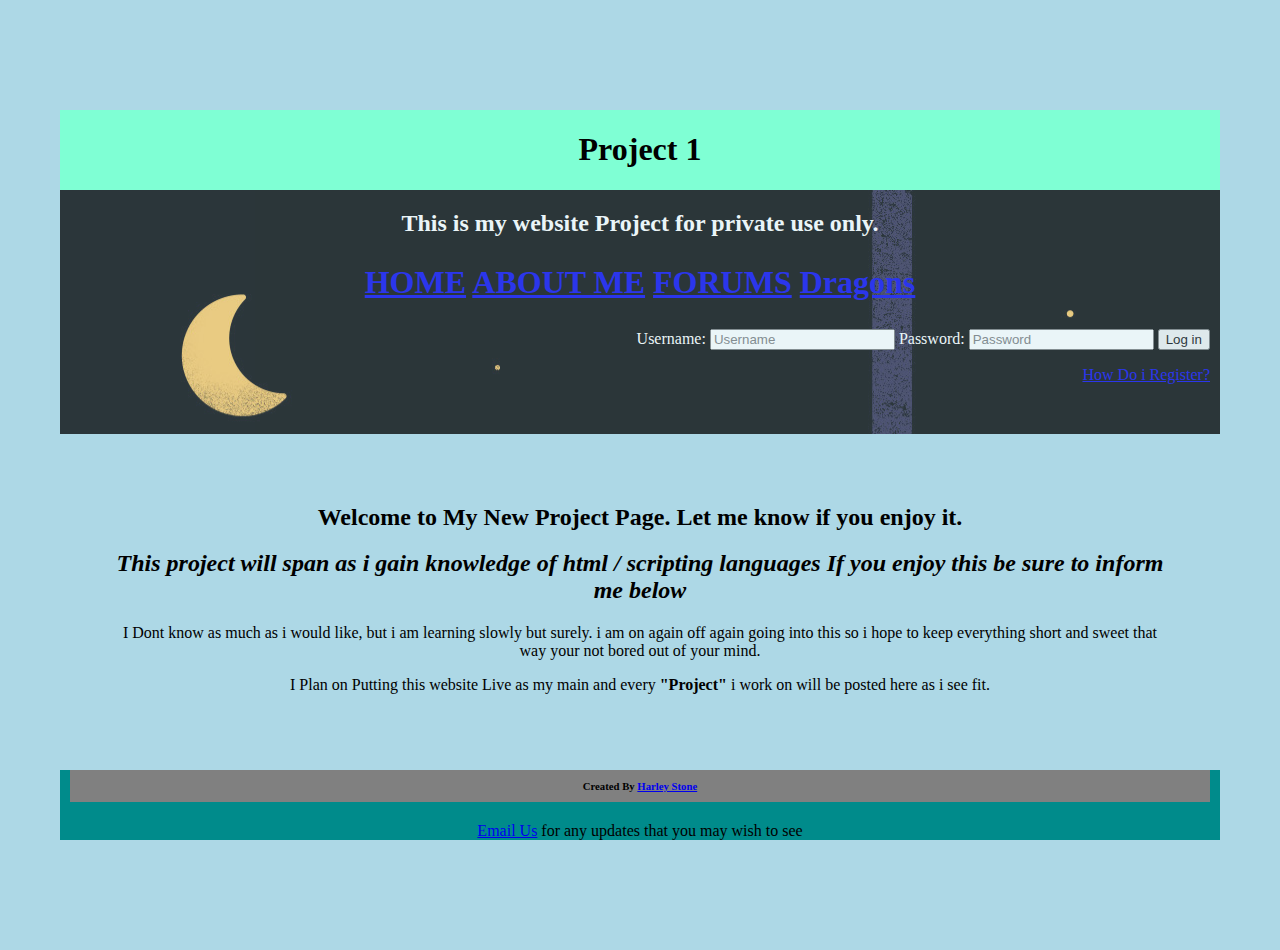
<file: index.html>
<html>
        <head>

                <div id="Project1" class="a">
                    <h1>Project 1</h1>
                </div>
                <div id="Header2">
                        <h2>This is my website Project for private use only.</h2>
                        <h1 class="Pages"><a href="./index.html">HOME</a> <a href="./About.html">ABOUT ME</a> <a href="./Forums.html">FORUMS</a> <a href="./dragon.html">Dragons</a></h1>
                        <form class="Login" action="login.html" method="POST"/> 
                Username: <input type="text" name="username" placeholder="Username"/>
                Password: <input type="text" name="password" placeholder="Password"/>
                <input type="submit" name="login" value="Log in"/><a href="register.html"><br><p>How Do i Register?</p></br></a>
                    </div>
            </head>
<link rel="stylesheet" href="css/My.css"/>
<title>Project 1</title>
<body class="body">
    <div class="main">
        <h2>Welcome to My New Project Page. Let me know if you enjoy it.</h2>
        <h2><em>This project will span as i gain knowledge of html / scripting languages If you enjoy this be sure to inform me below</em></h2>
        <p>I Dont know as much as i would like, but i am learning slowly but surely. i am on again off again going into this so i hope to keep everything short and sweet that way your not bored out of your mind.</p>
        <p>I Plan on Putting this website Live as my main and every <b>"Project"</b> i work on will be posted here as i see fit. </p>
    </div>

    </div>
</body>
<footer class="footer">
        <h6 id="credits">Created By <a href="https://www.youtube.com/user/stoneystone662">Harley Stone</a></h6>
    <p><a href="mailto:harleystube99@gmail.com">Email Us</a> for any updates that you may wish to see</p>
</footer>

</html>
</file>
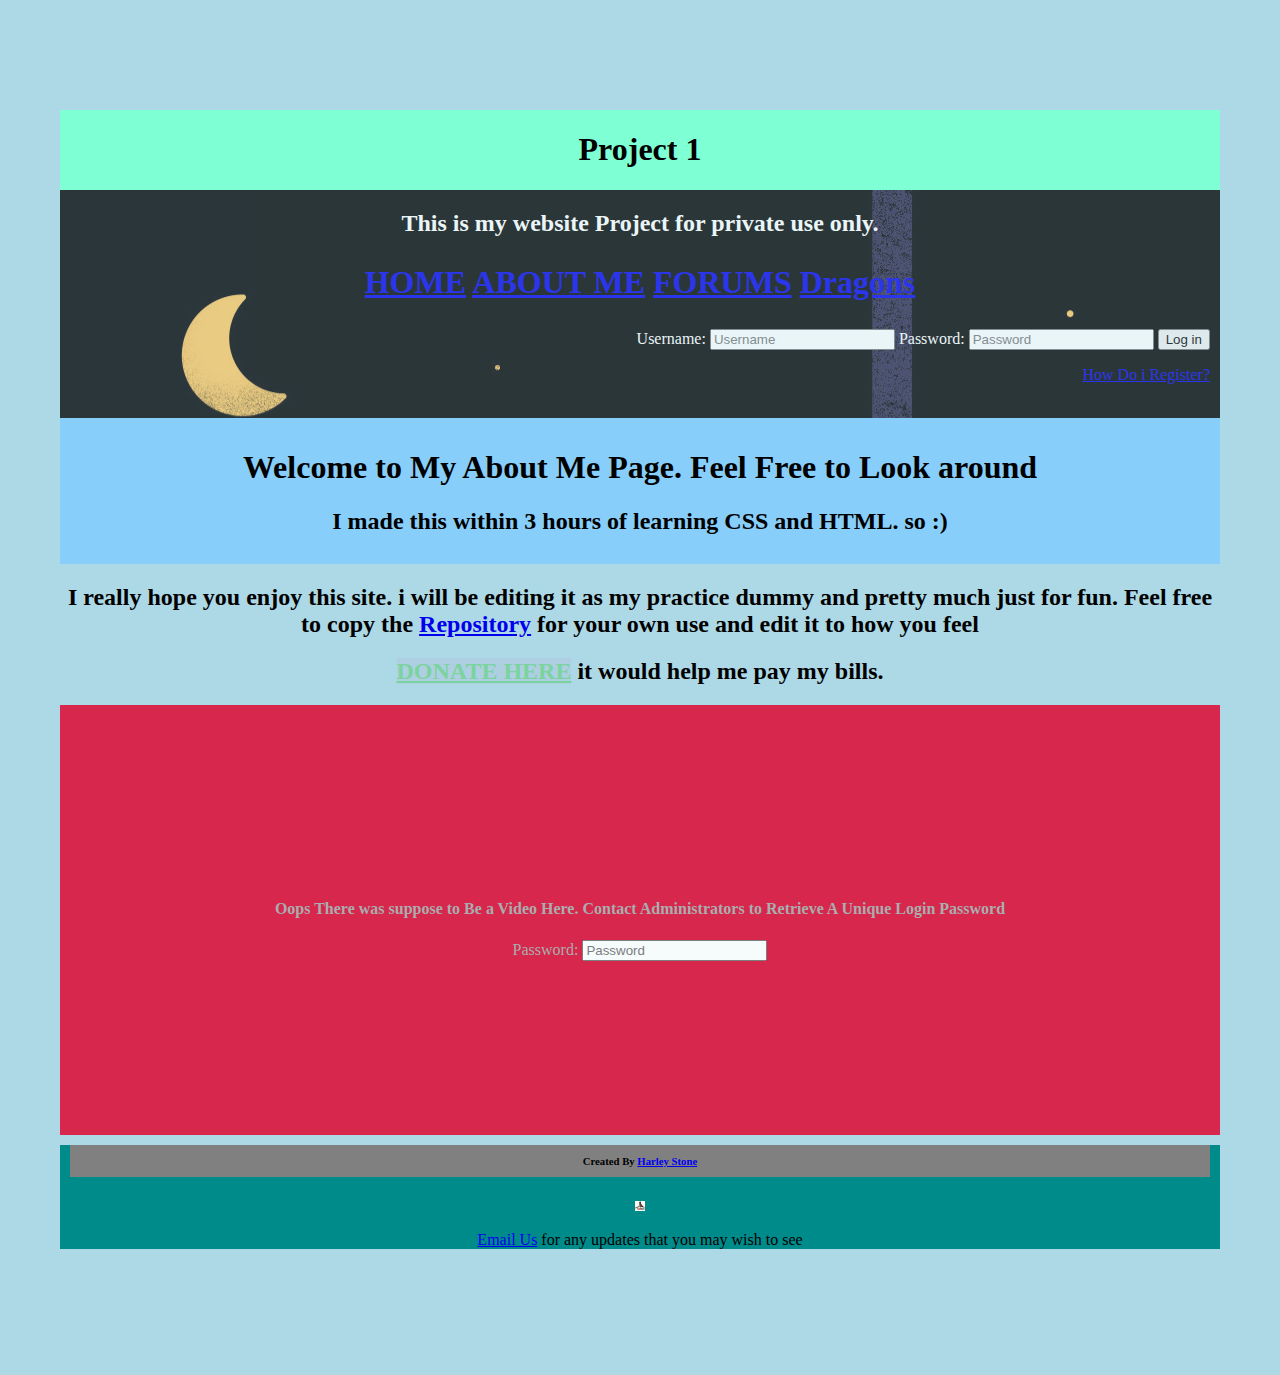
<file: About.html>
<!DOCTYPE html>
<html>
<link rel="stylesheet" href="css/My.css"/>
<head>

        <div id="Project1" class="a">
            <h1>Project 1</h1>
        </div>
        <div id="Header2">
                <h2>This is my website Project for private use only.</h2>
                <h1 class="Pages"><a href="./index.html">HOME</a> <a href="./About.html">ABOUT ME</a> <a href="./Forums.html">FORUMS</a> <a href="./dragon.html">Dragons</a></h1>
                <form class="Login" action="login.html" method="POST"/> 
        Username: <input type="text" name="username" placeholder="Username"/>
        Password: <input type="text" name="password" placeholder="Password"/>
        <input type="submit" name="login" value="Log in"/><a href="register.html"><br><p>How Do i Register?</p></br></a>
            </div>
    </head>
<header>
    <div class="c">
        <h1>Welcome to My About Me Page. Feel Free to Look around</h1>
        <h2>I made this within 3 hours of learning CSS and HTML. so :)</h2>
    </div>
</header>
<body class="body">
        <h2>I really hope you enjoy this site. i will be editing it as my practice dummy and pretty much just for fun. Feel free to copy the <a href="https://www.github.com/">Repository</a> for your own use and edit it to how you feel</h2>
        <h2><a id="donate" href="https://www.paypal.me/stoneystone662">DONATE HERE</a> it would help me pay my bills.</h2>
            
<div class="OopsImage">
    <h4>Oops There was suppose to Be a Video Here. Contact Administrators to Retrieve A Unique Login Password</h4>
    <form action="videoAccess.html" method="POST"/> 
    Password: <input type="text" name="password" placeholder="Password"/>
</div>
</body>
<footer class="footer">
        <h6 id="credits">Created By <a href="https://www.youtube.com/user/stoneystone662">Harley Stone</a></h6>
    <img src="images/Welcome.jpg" alt="Welcome" height="10" width="10">
    <p><a href="mailto:harleystube99@gmail.com">Email Us</a> for any updates that you may wish to see</p>
</footer>
</html>
</file>
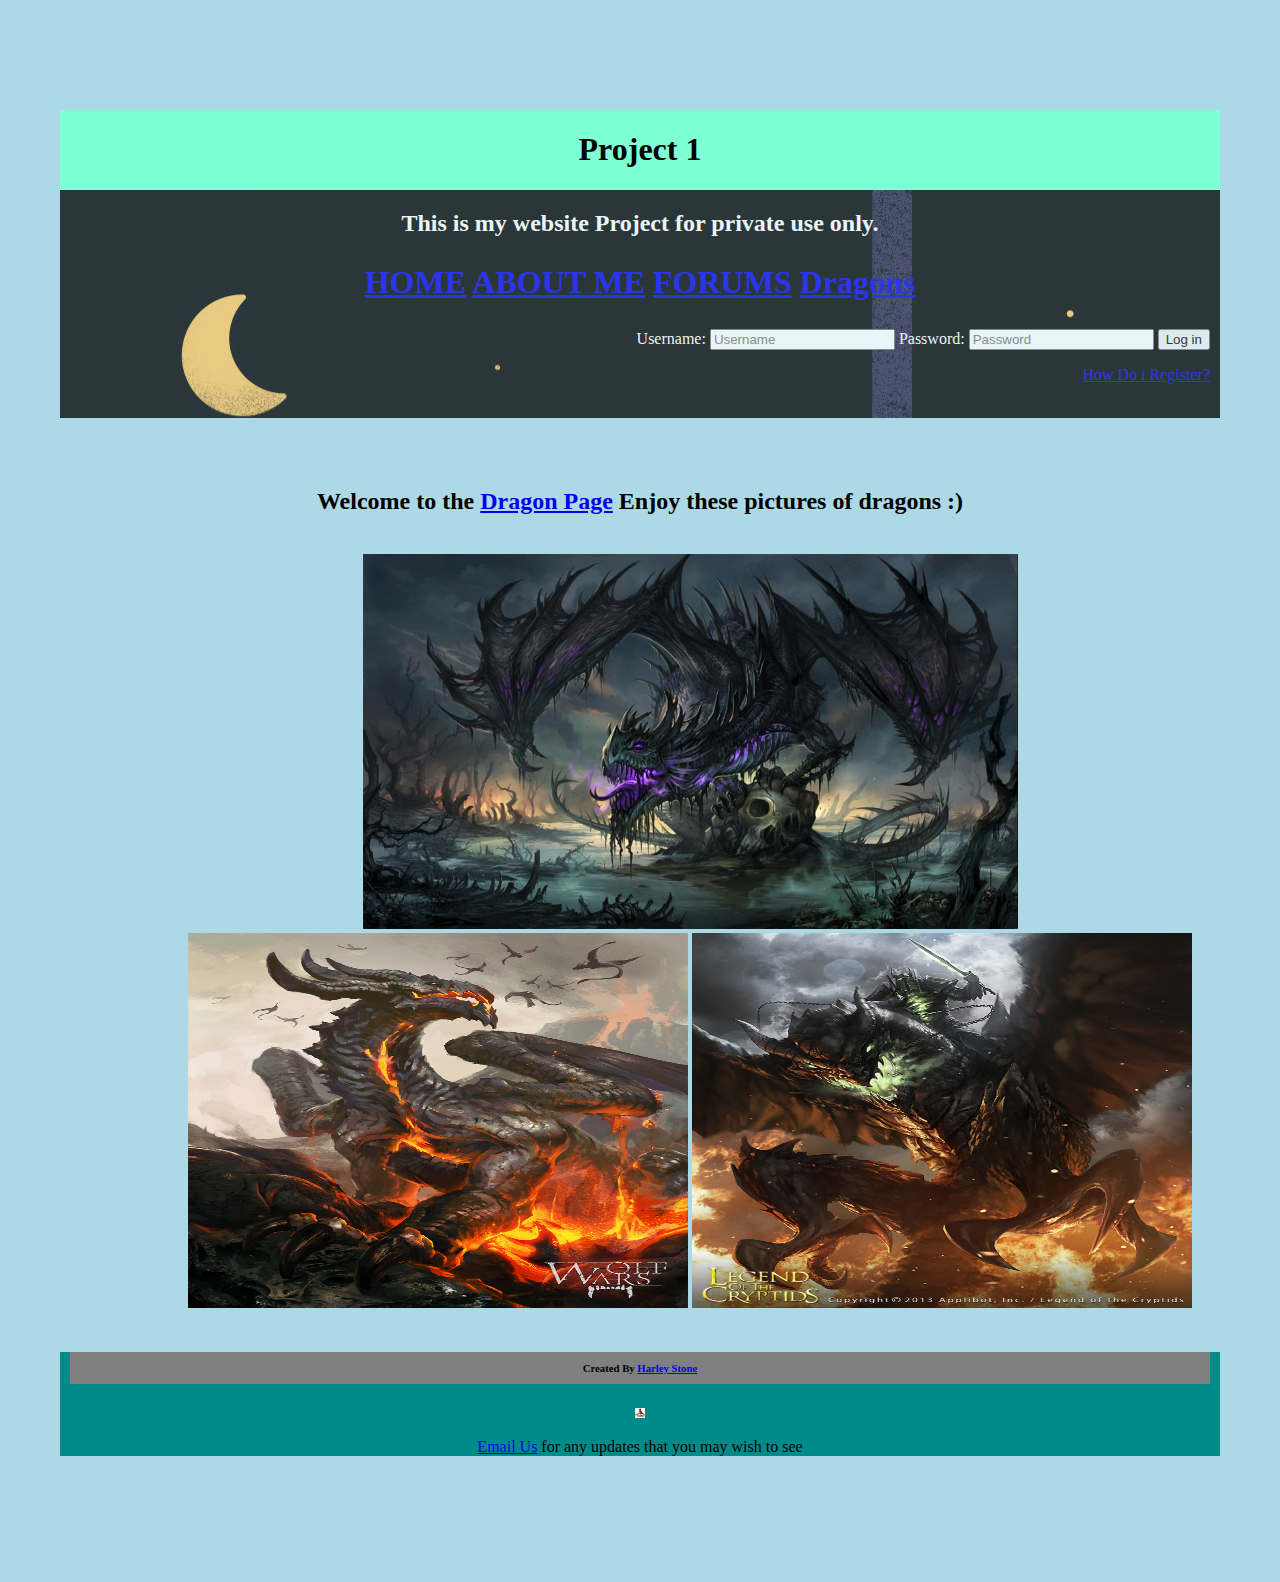
<file: dragon.html>
<!DOCTYPE HTML>
<html>
<link rel="stylesheet" href="css/My.css"/>
<head>

        <div id="Project1" class="a">
            <h1>Project 1</h1>
        </div>
        <div id="Header2">
                <h2>This is my website Project for private use only.</h2>
                <h1 class="Pages"><a href="./index.html">HOME</a> <a href="./About.html">ABOUT ME</a> <a href="./Forums.html">FORUMS</a> <a href="./dragon.html">Dragons</a></h1>
                <form class="Login" action="login.html" method="POST"/> 
        Username: <input type="text" name="username" placeholder="Username"/>
        Password: <input type="text" name="password" placeholder="Password"/>
        <input type="submit" name="login" value="Log in"/><a href="register.html"><br><p>How Do i Register?</p></br></a>
            </div>
    </head>
<body class="body">
<div class="main">
   <h2>Welcome to the <a href="./dragon.html">Dragon Page</a> Enjoy these pictures of dragons :)</h2>
    <img class="Dragons" src="./images/PurpleDragon.jpg" height="375px" width="655px">
    <img class="Dragons" src="./images/MoltenDragon.jpg" height="375px" width="500px">
    <img class="Dragons" src="./images/DragonRider.jpg" height="375px" width="500px">
</div>
</body>
<footer class="footer">
        <h6 id="credits">Created By <a href="https://www.youtube.com/user/stoneystone662">Harley Stone</a></h6>
    <img src="images/Welcome.jpg" alt="Welcome" height="10" width="10">
    <p><a href="mailto:harleystube99@gmail.com">Email Us</a> for any updates that you may wish to see</p>
</footer>
</html>
</file>
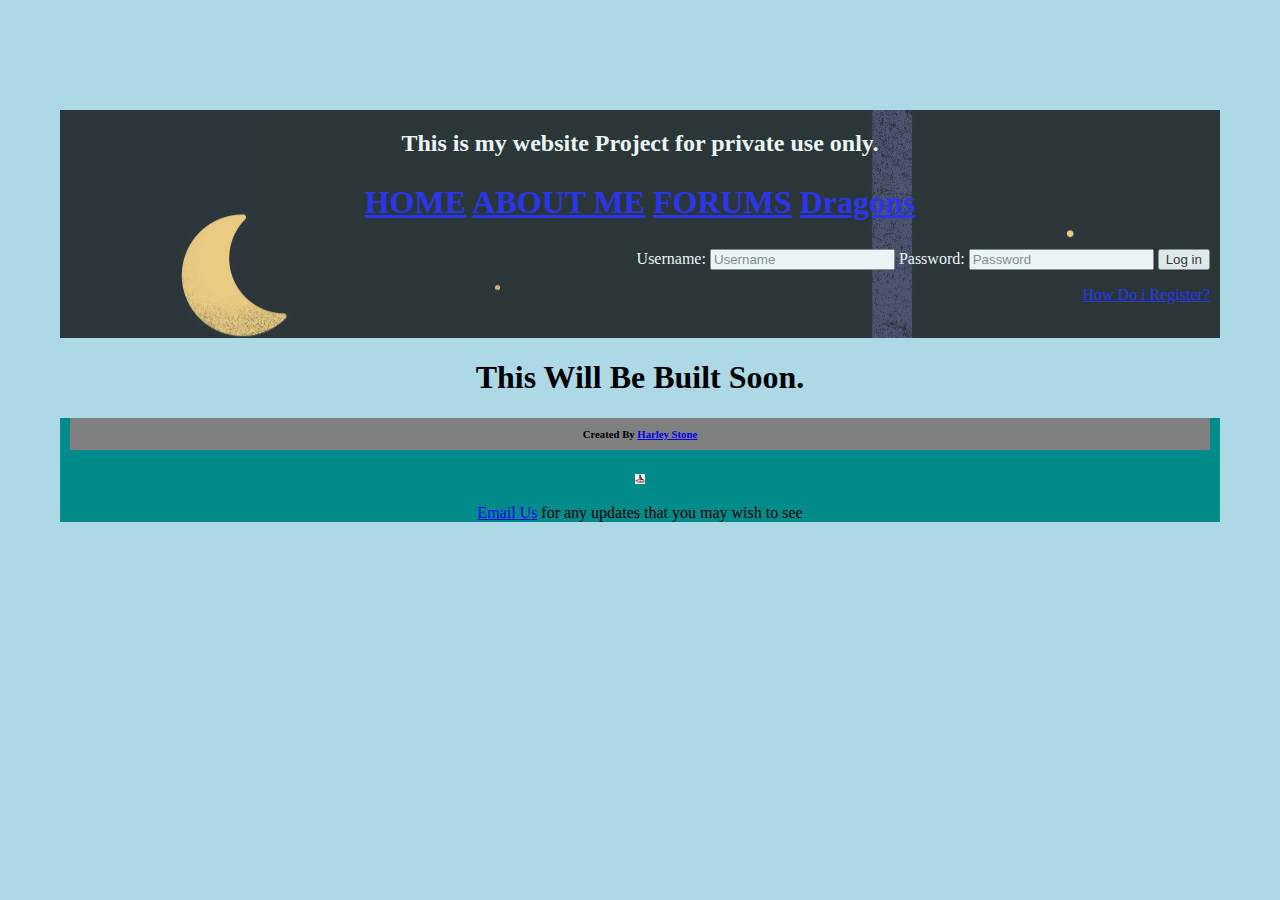
<file: Forums.html>
<!DOCTYPE HTML>
<html lang="en-US">
<meta charset="UTF-8">
<link rel="stylesheet" href="css/My.css"/>
<head>
<meta charset="UTF-8">
    <title>Forums</title>
    <div id="Header2">
            <h2>This is my website Project for private use only.</h2>
            <h1 class="Pages"><a href="./index.html">HOME</a> <a href="./About.html">ABOUT ME</a> <a href="./Forums.html">FORUMS</a> <a href="./dragon.html">Dragons</a></h1>
            <form class="Login" action="login.html" method="POST"/> 
    Username: <input type="text" name="username" placeholder="Username"/>
    Password: <input type="text" name="password" placeholder="Password"/>
    <input type="submit" name="login" value="Log in"/><a href="register.html"><br><p>How Do i Register?</p></br></a>
        </div>
</head>
<body class="body">
    <h1>This Will Be Built Soon.</h1>

</body>
<footer class="footer">
        <h6 id="credits">Created By <a href="https://www.youtube.com/user/stoneystone662">Harley Stone</a></h6>
    <img src="images/Welcome.jpg" alt="Welcome" height="10" width="10">
    <p><a href="mailto:harleystube99@gmail.com">Email Us</a> for any updates that you may wish to see</p>
</footer>
</html>
</file>
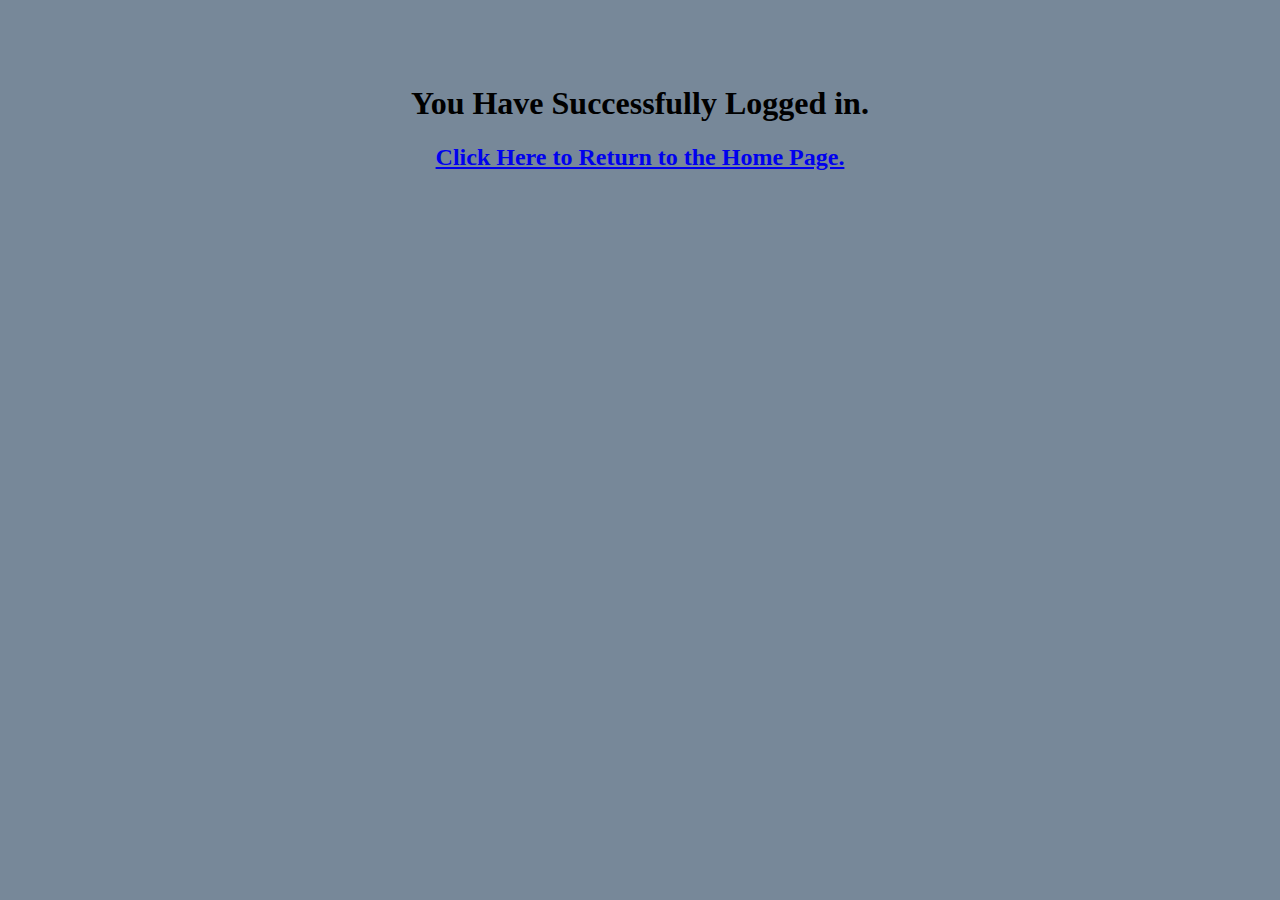
<file: login.html>
<!DOCTYPE HTML>
<HTML id="LoginSuccess">
<link rel="stylesheet" href="css/My.css"/>
    <TITLE>SUCCESS</TITLE>
    <H1>You Have Successfully Logged in.</H1>
    <h2><a href="./index.html">Click Here to Return to the Home Page.</a></h2>
</HTML>
</file>
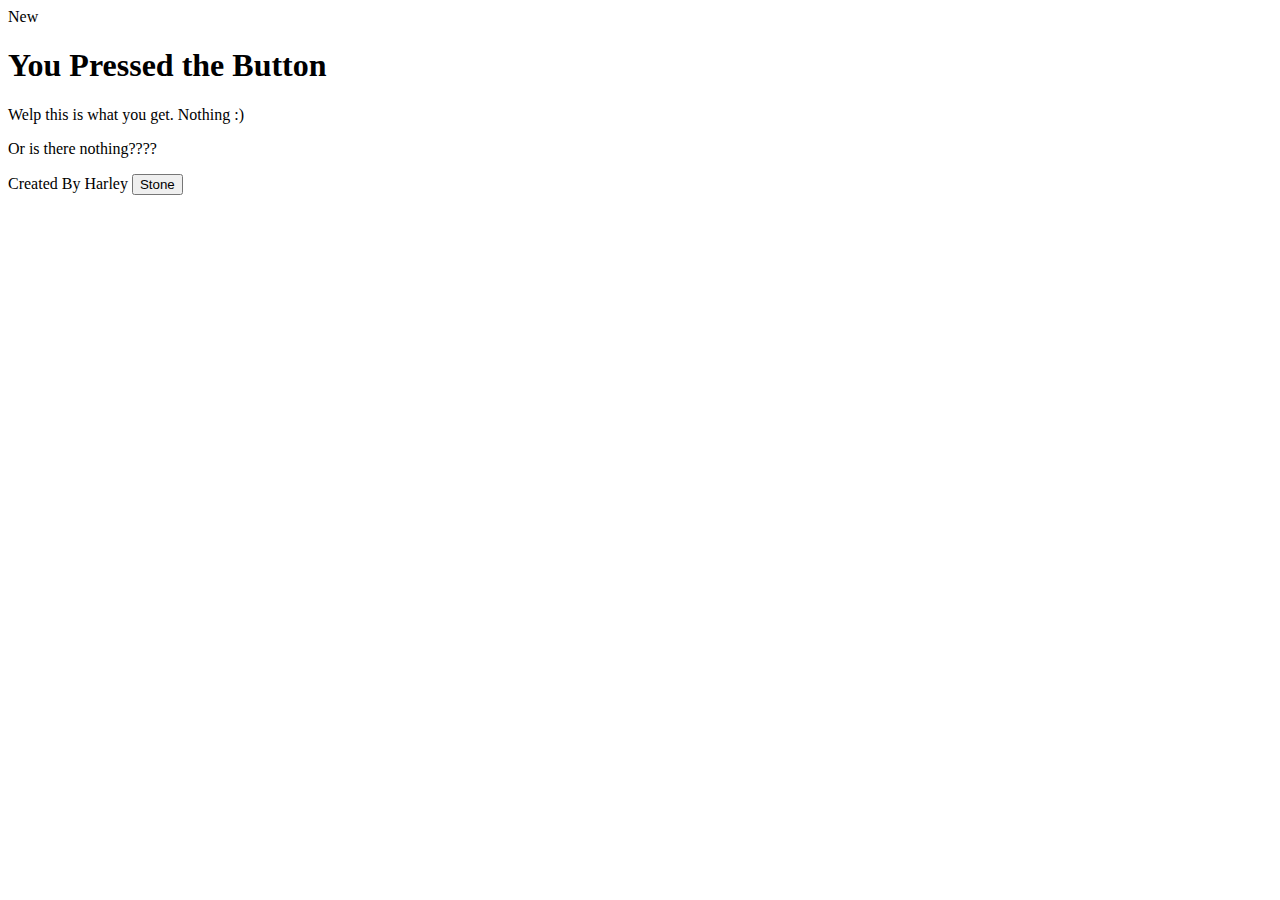
<file: scripts/New.html>
<html>
<header>New</header>
<title>You Pressed the Button</title>
<h1>You Pressed the Button</h1>
<p>Welp this is what you get. Nothing :)</p>
<p>Or is there nothing????</p>
<footer>Created By Harley 
    <button href="index.html" >Stone</button>
</footer>







</html>
</file>
<file: css/My.css>
#Header2 {
    padding: 0px 10px;
    text-anchor: middle;
    scroll-behavior: smooth;
    margin: auto;
    text-align: center;
    font-style: italic, bold;
    font-family: cursive;
    background-image: url("../images/penguinback.jpg");
    background-repeat: no-repeat;
    background-size: auto;
    opacity: 0.75;
    overflow: hidden;
    color: white;
    
}


.Pages {
    color: hotpink;
    padding: 6px;

}

.body {
    margin: 10px 10px;
    text-align: center;
    scroll-behavior: smooth;
    padding: 100px 50px;
    grid-area: auto;
    background-color: lightblue;
    grid-column: auto;
    grid-row: auto;


}


.main {
    background-color: lightblue;
    color: black;
    padding: 50px 50px;
}

div.a {
    text-align: center;
    padding: 0px 10px;
    font-style: Bold;
    font-family: fantasy;
    background-color: aquamarine;
    overflow: hidden;
}

div.b {
    text-align: center;
    padding: 0px 10px;
    font-style: italic;
    font-family: cursive;
    background-color: aquamarine;
    overflow: hidden;
}

div.c {
    padding: 10px 10px;
    border-color: black;
    text-align: center;
    color: black;
    background-color:lightskyblue;

}

div.button {
    margin-left: 1500px;
    padding: 0px 10px;
}


/* Style the "active" element to highlight the current page */
.topnav a.active {
    background-color: #2196F3;
    color: white;
}

/* Style the search box inside the navigation bar */
.topnav input[type=text] {
    float: right;
    padding: 6px;
    border: none;
    margin-top: 8px;
    margin-right: 16px;
    font-size: 17px;
}

div.dragon {

    align-content: center;
}

/* When the screen is less than 600px wide, stack the links and the search field vertically instead of horizontally */
@media screen and (max-width: 600px) {
    .topnav a, .topnav input[type=text] {
        float: none;
        display: block;
        text-align: left;
        width: 100%;
        margin: 0;
        padding: 14px;
    }
    .topnav input[type=text] {
        border: 1px solid #ccc;
    }
}

footer {
    text-align: center;
    background-color: darkcyan;
    color: black;
	text-anchor: middle;
	

}

#donate {
    color: limegreen;
    opacity: 0.40;
    background-color: lightsteelblue;
}

#credits {
    color: black;
    background-color:gray;
    padding: 10px 50px;
    margin: 20px 10px;
    margin-top: 10px;
}

.Dragons {
   position: relative;
   top: 20px;
   left: 50px;
}

/* Current Tags Learned For CSS 
color:
border:
font-weight: 
font-size:
padding:
margin:
font-family: Arial, Helvetica, sans-serif;
display: visible, invisible;
text-decoration: underline;
top - moves the element down.
bottom - moves the element up.
left - moves the element right.
right - moves the element left.
position: relative; 
*/

.dun {
    text-align: center;
}
div.OopsImage {
    padding: 15%;
    color:darkgray;
    background-color: crimson;
    text-align: center;
    opacity: 90%;
}

#LoginSuccess {
    text-align: center;
    background-color: lightslategrey;
    padding: 5%;
}

.Login {
    text-align: right;
    align-content: center;
    outline: 3px;
    outline-color: aqua;
}
</file>
